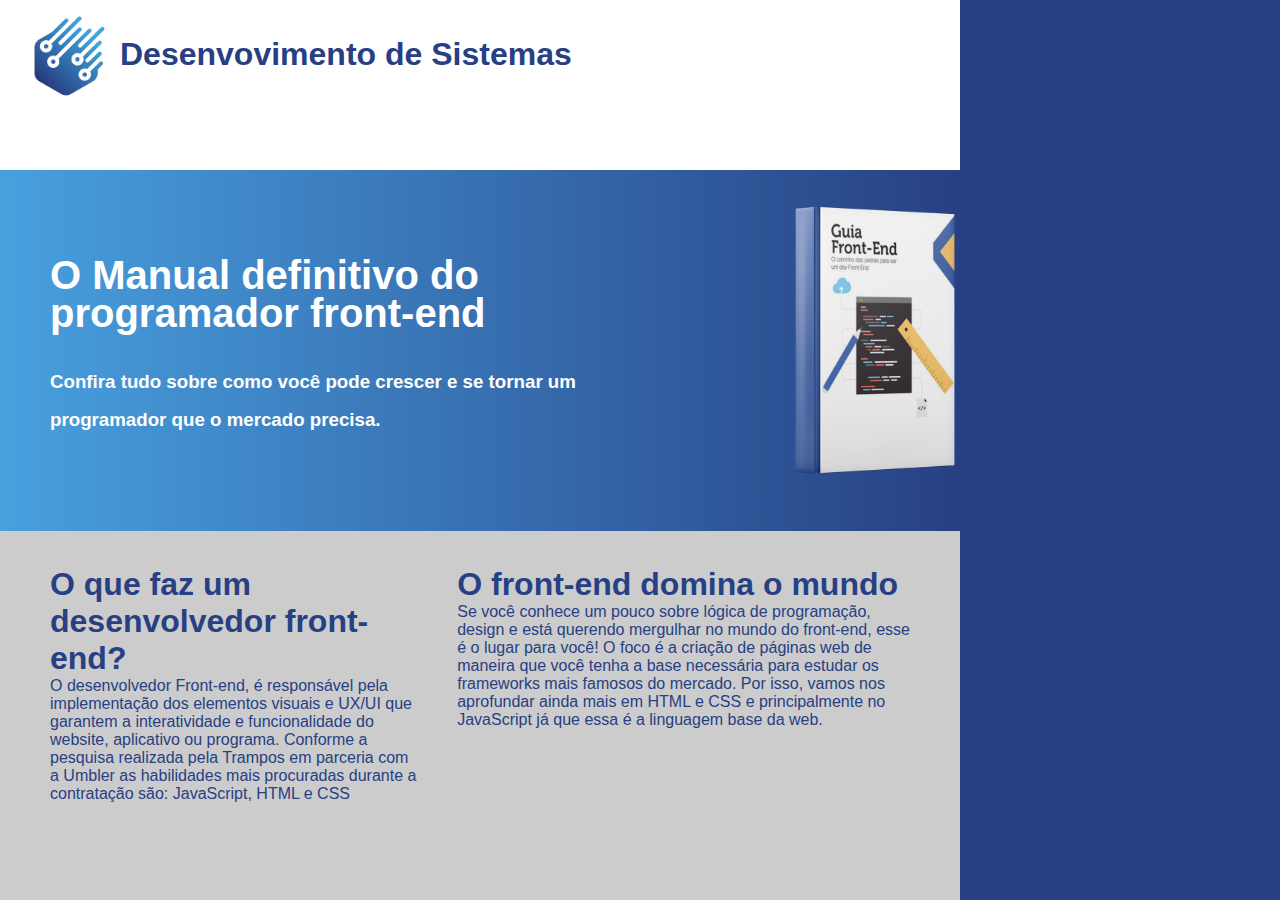
<file: index.html>
<!DOCTYPE html>
<html lang="en">
<head>
    <meta charset="UTF-8">
    <meta http-equiv="X-UA-Compatible" content="IE=edge">
    <meta name="viewport" content="width=device-width, initial-scale=1.0">
    <link rel="stylesheet" href="/CSS/estilo.css">

    <link rel="shortcut icon" href="/Logo/Logo tecnologia.png">

    <title>Projeto Landing page</title>
</head>
<body>
    <header>
        <figure class="logo">
            <img src="/Logo/Logo tecnologia.png" alt="logo da empresa">
            <h1>Desenvovimento de Sistemas</h1>
        </figure>
    </header>

    <main>
        <section>
            <h1>O Manual definitivo do programador front-end</h1>
            <h3>Confira tudo sobre como você pode crescer e se tornar um programador que o mercado precisa.
            </h3>
        </section>

        <figure><img src="/Imagens/livro2.png" alt="Livro de programação"></figure>
    </main>

    <aside>

    </aside>

    <footer>
        <section>
            <h1 class="rodape-titulo">O que faz um desenvolvedor front-end?</h1>
            <p class="rodape-coteudo">O desenvolvedor Front-end, é responsável pela implementação dos elementos visuais e 
                UX/UI que garantem a interatividade e funcionalidade do website, aplicativo ou programa. 
                Conforme a pesquisa realizada pela Trampos em parceria com a Umbler as habilidades mais 
                procuradas durante a contratação são: JavaScript, HTML e CSS</p>
        </section>
            
        <section>
            <h1 class="rodape-titulo">O front-end domina o mundo</h1>
            <p class="rodape-coteudo">Se você conhece um pouco sobre lógica de programação, design e está querendo mergulhar 
                no mundo do front-end, esse é o lugar para você! O foco é a criação de páginas web de 
                maneira que você tenha a base necessária para estudar os frameworks mais famosos do mercado. 
                Por isso, vamos nos aprofundar ainda mais em HTML e CSS e principalmente no JavaScript já 
                que essa é a linguagem base da web.</p>
        </section>
    </footer>
</body>
</html>
</file>
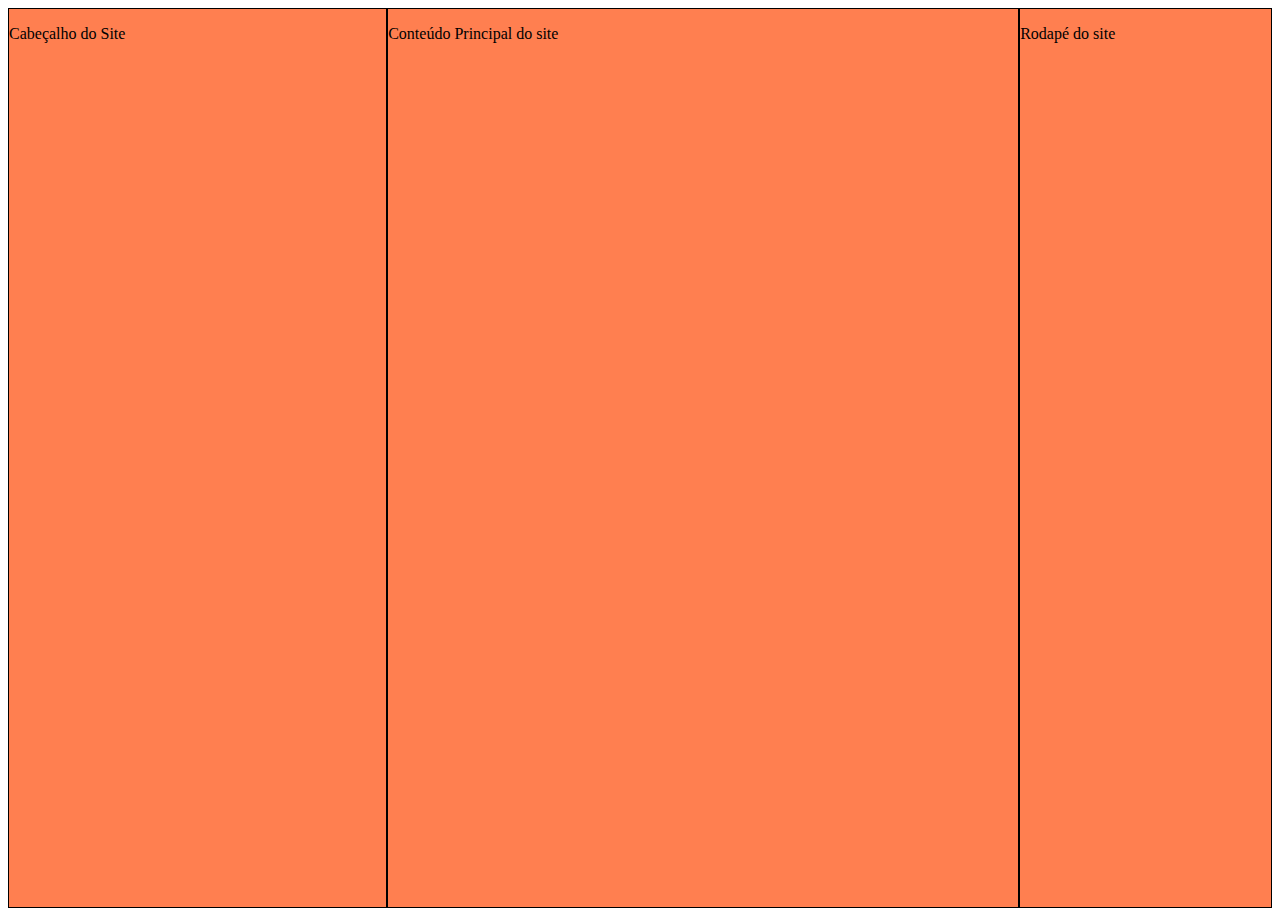
<file: exemplo/grid.html>
<!DOCTYPE html>
<html lang="en">
<head>
    <meta charset="UTF-8">
    <meta http-equiv="X-UA-Compatible" content="IE=edge">
    <meta name="viewport" content="width=device-width, initial-scale=1.0">
    <link rel="stylesheet" href="/exemplo/grid.css">
    <title>Conhecimento Grid em CSS</title>
</head>
<body>
    <header class="bloco">
        <p>Cabeçalho do Site</p>
    </header>
    
    <main Class="bloco">
        <p>Conteúdo Principal do site</p>
    </main>

    <footer class="bloco">
        <p>Rodapé do site</p>
    </footer>

</body>
</html>
</file>
<file: exemplo/grid.css>
.bloco{background-color: coral;border:1px solid black;}

body{display: grid; grid-template-columns: 30% 50% 20%;height:100vh}
</file>
<file: CSS/estilo.css>
/*RESET*/
*{margin:0; padding:0;box-sizing: border-box;outline: none;}

/*VARIÁVEIS*/
:root{
    --corAzul:#274083;
}

body{font-family: arial;color:#fff; display:grid;
grid-template-columns: 75% 25%;
grid-template-areas: 'cabecalho formulario'
                     'principal formulario'
                     'rodape formulario';
height: 100vh;
}
/*HEADER*/
header{grid-area: cabecalho;}
.logo h1{color:var(--corAzul); margin-left: 10px;}
.logo img{width: 80px;}
.logo{display:flex;align-items: center;
padding:10px 30px}

/*MAIN*/
main{grid-area: principal;background: linear-gradient(to right,#48a0df,var(--corAzul));
display:flex; align-items:center;padding-left: 50px;padding-bottom:5px;line-height: 1cm;}
main figure{width: 200px;}
main figure img{width: 100%;}
main h1{font-size: 40px;width: 80%; margin-bottom: 30px;}
main h3{width: 80%;}

/*ASIDE*/
aside{grid-area:formulario;background-color: var(--corAzul);}

/*FOOTER*/
footer{grid-area:rodape;background-color: #ccc;color: var(--corAzul)}
footer{display:flex;padding:30px;}
footer section{margin: 5px 20px;}
footer.rodape-titulo{margin-bottom: 20px;}
footer .rodape-conteudo{text-align:justify;line-height: 0.7cm;}
</file>
